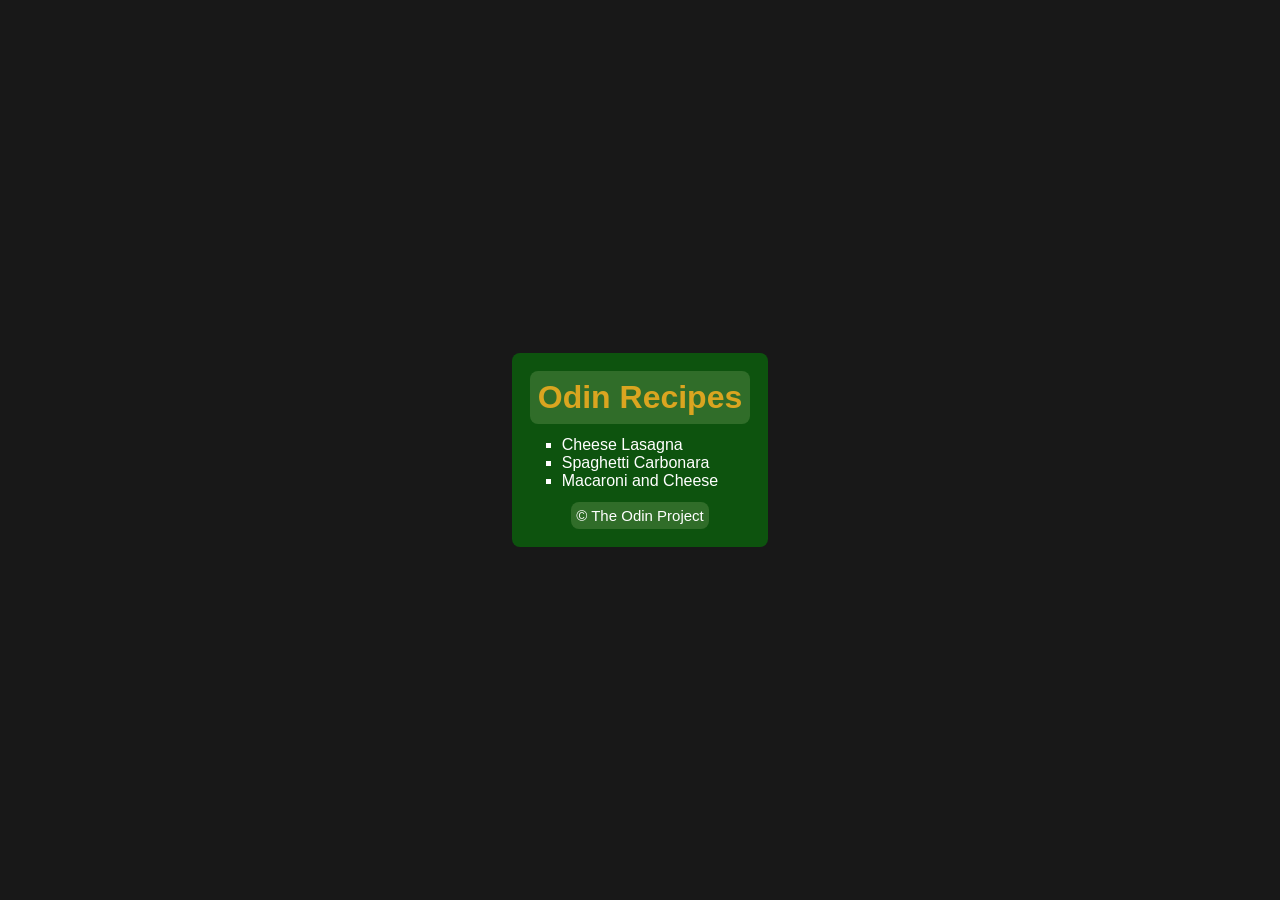
<file: index.html>
<!DOCTYPE html>
<html lang="en">
<head>
    <meta charset="UTF-8">
    <meta name="viewport" content="width=device-width, initial-scale=1.0">
    <link rel="stylesheet" href="css/styles.css">
    <title>Odin Recipes</title>
</head>
<body class="main-content">
    <div class="card">
        <div class="card-header">
            <h1>Odin Recipes</h1>
        </div>
        <ul class="card-links">
            <li><a href="recipes/cheese-lasagna.html">Cheese Lasagna</a></li>
            <li><a href="recipes/spaghetti-carbonara.html">Spaghetti Carbonara</a></li>
            <li><a href="recipes/macaroni-and-cheese.html">Macaroni and Cheese</a></li>
        </ul>
        <div class="card-footer">
            <p>&copy; The Odin Project</p>
        </div>
    </div>
</body>
</html>
</file>
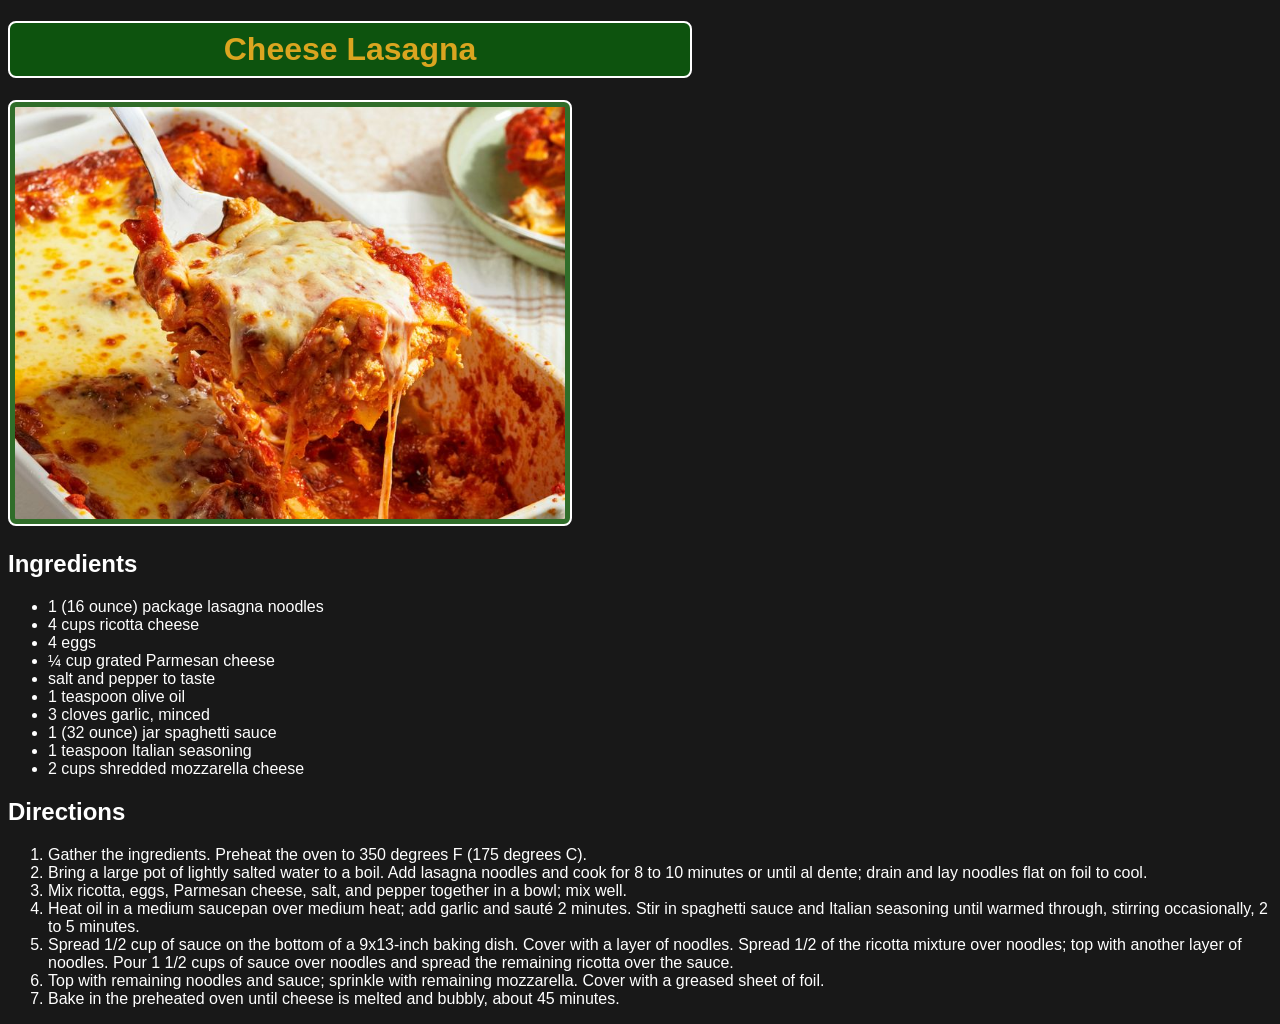
<file: recipes/cheese-lasagna.html>
<!DOCTYPE html>
<html lang="en">
<head>
    <meta charset="UTF-8">
    <meta name="viewport" content="width=device-width, initial-scale=1.0">
    <link rel="stylesheet" href="../css/recipes.css">
    <title>Cheese Lasagna</title>
</head>
<body>
    <h1>Cheese Lasagna</h1>
    <img src="../images/cheese-lasagna.jpg" alt="Cheese Lasagna">
    <h2>Ingredients</h2>
    <ul>
        <li>1 (16 ounce) package lasagna noodles</li>
        <li>4 cups ricotta cheese</li>
        <li>4 eggs</li>
        <li>¼ cup grated Parmesan cheese</li>
        <li>salt and pepper to taste</li>
        <li>1 teaspoon olive oil</li>
        <li>3 cloves garlic, minced</li>
        <li>1 (32 ounce) jar spaghetti sauce</li>
        <li>1 teaspoon Italian seasoning</li>
        <li>2 cups shredded mozzarella cheese</li>
    </ul>
    <h2>Directions</h2>
    <ol>
        <li>Gather the ingredients. Preheat the oven to 350 degrees F (175 degrees C).</li>
        <li>Bring a large pot of lightly salted water to a boil. Add lasagna noodles and cook for 8 to 10 minutes or until al dente; drain and lay noodles flat on foil to cool.</li>
        <li>Mix ricotta, eggs, Parmesan cheese, salt, and pepper together in a bowl; mix well.</li>
        <li>Heat oil in a medium saucepan over medium heat; add garlic and sauté 2 minutes. Stir in spaghetti sauce and Italian seasoning until warmed through, stirring occasionally, 2 to 5 minutes.</li>
        <li>Spread 1/2 cup of sauce on the bottom of a 9x13-inch baking dish. Cover with a layer of noodles. Spread 1/2 of the ricotta mixture over noodles; top with another layer of noodles. Pour 1 1/2 cups of sauce over noodles and spread the remaining ricotta over the sauce.</li>
        <li>Top with remaining noodles and sauce; sprinkle with remaining mozzarella. Cover with a greased sheet of foil.</li>
        <li>Bake in the preheated oven until cheese is melted and bubbly, about 45 minutes.</li>
    </ol>
</body>
</html>
</file>
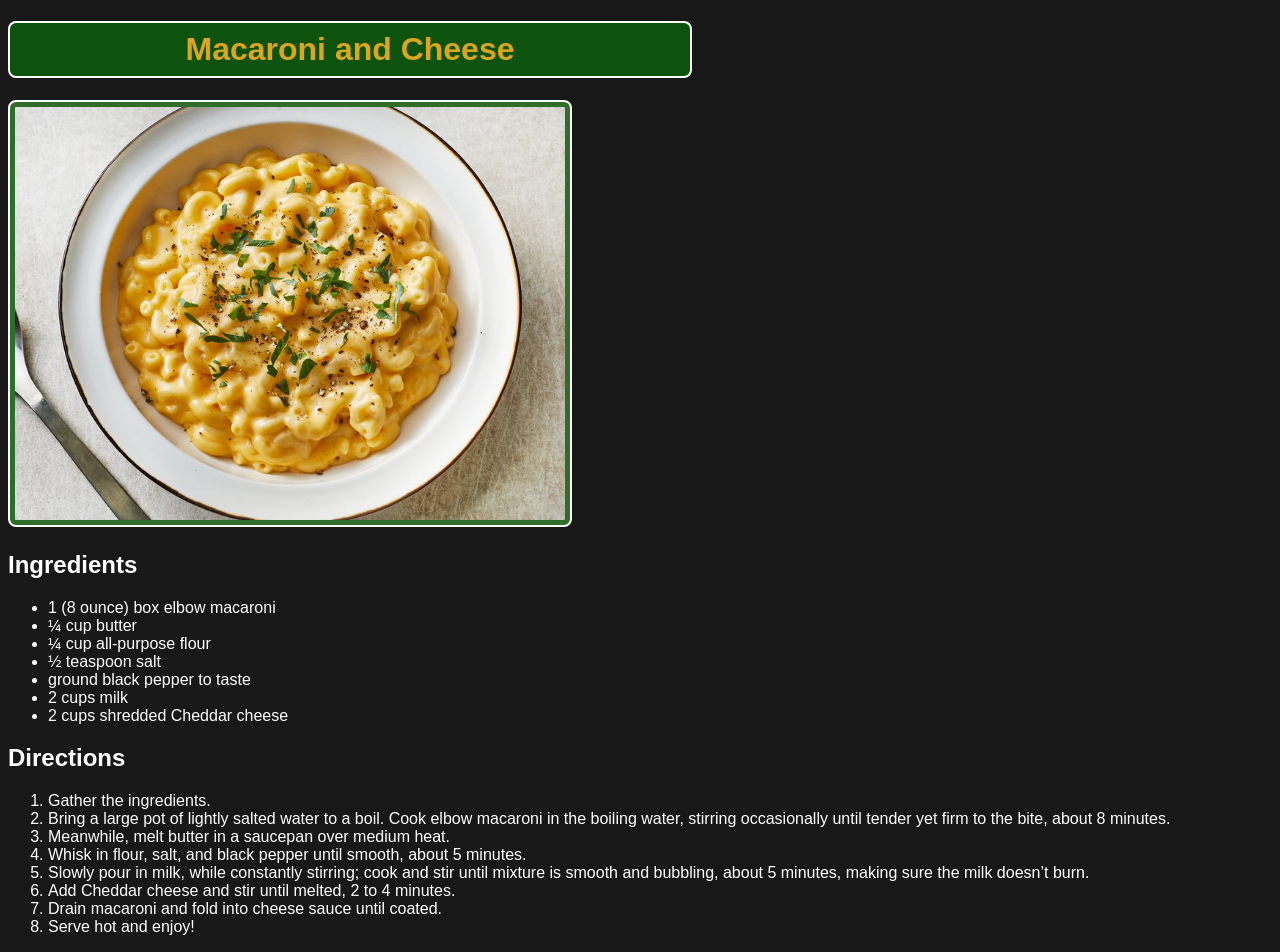
<file: recipes/macaroni-and-cheese.html>
<!DOCTYPE html>
<html lang="en">
<head>
    <meta charset="UTF-8">
    <meta name="viewport" content="width=device-width, initial-scale=1.0">
    <link rel="stylesheet" href="../css/recipes.css">
    <title>Macaroni and Cheese</title>
</head>
<body>
    <h1>Macaroni and Cheese</h1>
    <img src="../images/macaroni-and-cheese.jpg" alt="Macaroni and Cheese">
    <h2>Ingredients</h2>
    <ul>
        <li>1 (8 ounce) box elbow macaroni</li>
        <li>¼ cup butter</li>
        <li>¼ cup all-purpose flour</li>
        <li>½ teaspoon salt</li>
        <li>ground black pepper to taste</li>
        <li>2 cups milk</li>
        <li>2 cups shredded Cheddar cheese</li>
    </ul>
    <h2>Directions</h2>
    <ol>
        <li>Gather the ingredients.</li>
        <li>Bring a large pot of lightly salted water to a boil. Cook elbow macaroni in the boiling water, stirring occasionally until tender yet firm to the bite, about 8 minutes.</li>
        <li>Meanwhile, melt butter in a saucepan over medium heat.</li>
        <li>Whisk in flour, salt, and black pepper until smooth, about 5 minutes.</li>
        <li>Slowly pour in milk, while constantly stirring; cook and stir until mixture is smooth and bubbling, about 5 minutes, making sure the milk doesn’t burn.</li>
        <li>Add Cheddar cheese and stir until melted, 2 to 4 minutes.</li>
        <li>Drain macaroni and fold into cheese sauce until coated.</li>
        <li>Serve hot and enjoy!</li>
    </ol>
</body>
</html>
</file>
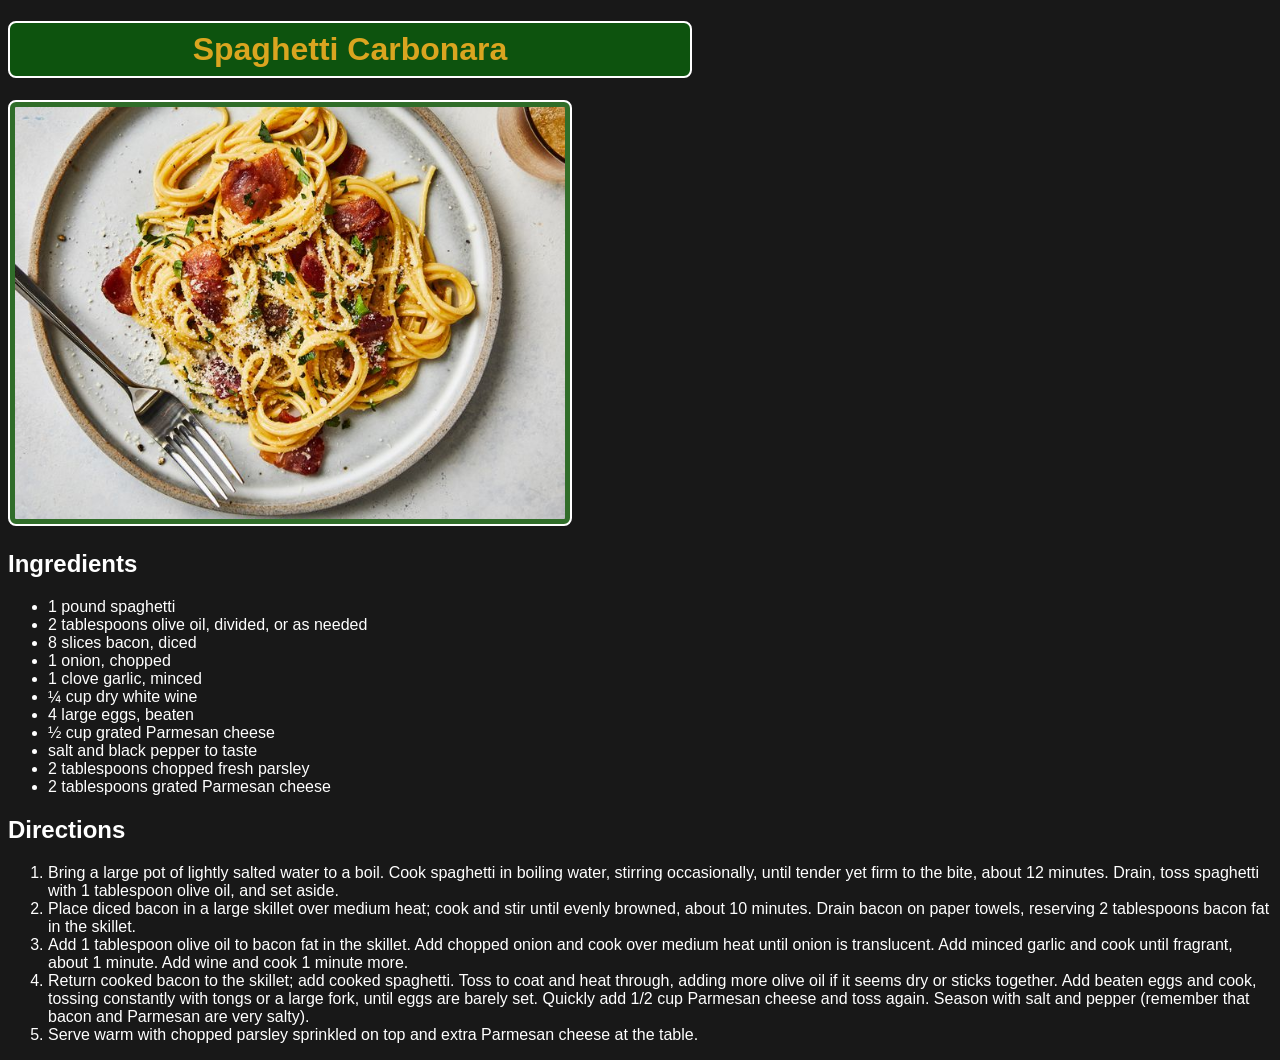
<file: recipes/spaghetti-carbonara.html>
<!DOCTYPE html>
<html lang="en">
<head>
    <meta charset="UTF-8">
    <meta name="viewport" content="width=device-width, initial-scale=1.0">
    <link rel="stylesheet" href="../css/recipes.css">
    <title>Spaghetti Carbonara</title>
</head>
<body>
    <h1>Spaghetti Carbonara</h1>
    <img src="../images/spaghetti-carbonara.jpg" alt="Spaghetti Carbonara">
    <h2>Ingredients</h2>
    <ul>
        <li>1 pound spaghetti</li>
        <li>2 tablespoons olive oil, divided, or as needed</li>
        <li>8 slices bacon, diced</li>
        <li>1 onion, chopped</li>
        <li>1 clove garlic, minced</li>
        <li>¼ cup dry white wine</li>
        <li>4 large eggs, beaten</li>
        <li>½ cup grated Parmesan cheese</li>
        <li>salt and black pepper to taste</li>
        <li>2 tablespoons chopped fresh parsley</li>
        <li>2 tablespoons grated Parmesan cheese</li>
    </ul>
    <h2>Directions</h2>
    <ol>
        <li>Bring a large pot of lightly salted water to a boil. Cook spaghetti in boiling water, stirring occasionally, until tender yet firm to the bite, about 12 minutes. Drain, toss spaghetti with 1 tablespoon olive oil, and set aside.</li>
        <li>Place diced bacon in a large skillet over medium heat; cook and stir until evenly browned, about 10 minutes. Drain bacon on paper towels, reserving 2 tablespoons bacon fat in the skillet.</li>
        <li>Add 1 tablespoon olive oil to bacon fat in the skillet. Add chopped onion and cook over medium heat until onion is translucent. Add minced garlic and cook until fragrant, about 1 minute. Add wine and cook 1 minute more.</li>
        <li>Return cooked bacon to the skillet; add cooked spaghetti. Toss to coat and heat through, adding more olive oil if it seems dry or sticks together. Add beaten eggs and cook, tossing constantly with tongs or a large fork, until eggs are barely set. Quickly add 1/2 cup Parmesan cheese and toss again. Season with salt and pepper (remember that bacon and Parmesan are very salty).</li>
        <li>Serve warm with chopped parsley sprinkled on top and extra Parmesan cheese at the table.</li>
    </ol>
</body>
</html>
</file>
<file: css/styles.css>
* {
    font-family: sans-serif;
    margin: 0;
    padding: 0;
}

.main-content {
    background-color: #181818;
    display: flex;
    justify-content: center;
    align-items: center;
    height: 100vh;
}

.card {
    display: flex;
    flex-flow: column nowrap;
    justify-content: center;
    align-items: center;
    background-color: #0D530E;
    color: white;
    padding: 18px;
    border-radius: 8px;
    gap: 12px;
}

.card-header {
    background-color: #306D29;
    padding: 8px;
    border-radius: 8px;
    color: goldenrod;
}

.card-links {
    list-style: square;
}

a {
    text-decoration: none;
    color: white;
}

.card-footer {
    background-color: #306D29;
    padding: 5px;
    border-radius: 8px;
    font-size: 15px;
}
</file>
<file: css/recipes.css>
* {
    background-color: #181818;
    color: white;
    font-family: sans-serif;
}

h1 {
    background-color: #0D530E;
    border: 2px solid white;
    padding: 8px;
    border-radius: 8px;
    margin-right: 580px;
    text-align: center;
    color: goldenrod;
}

img {
    width: 550px;
    background-color: #306D29;
    padding: 5px;
    border: 2px solid white;
    border-radius: 8px;

}
</file>
